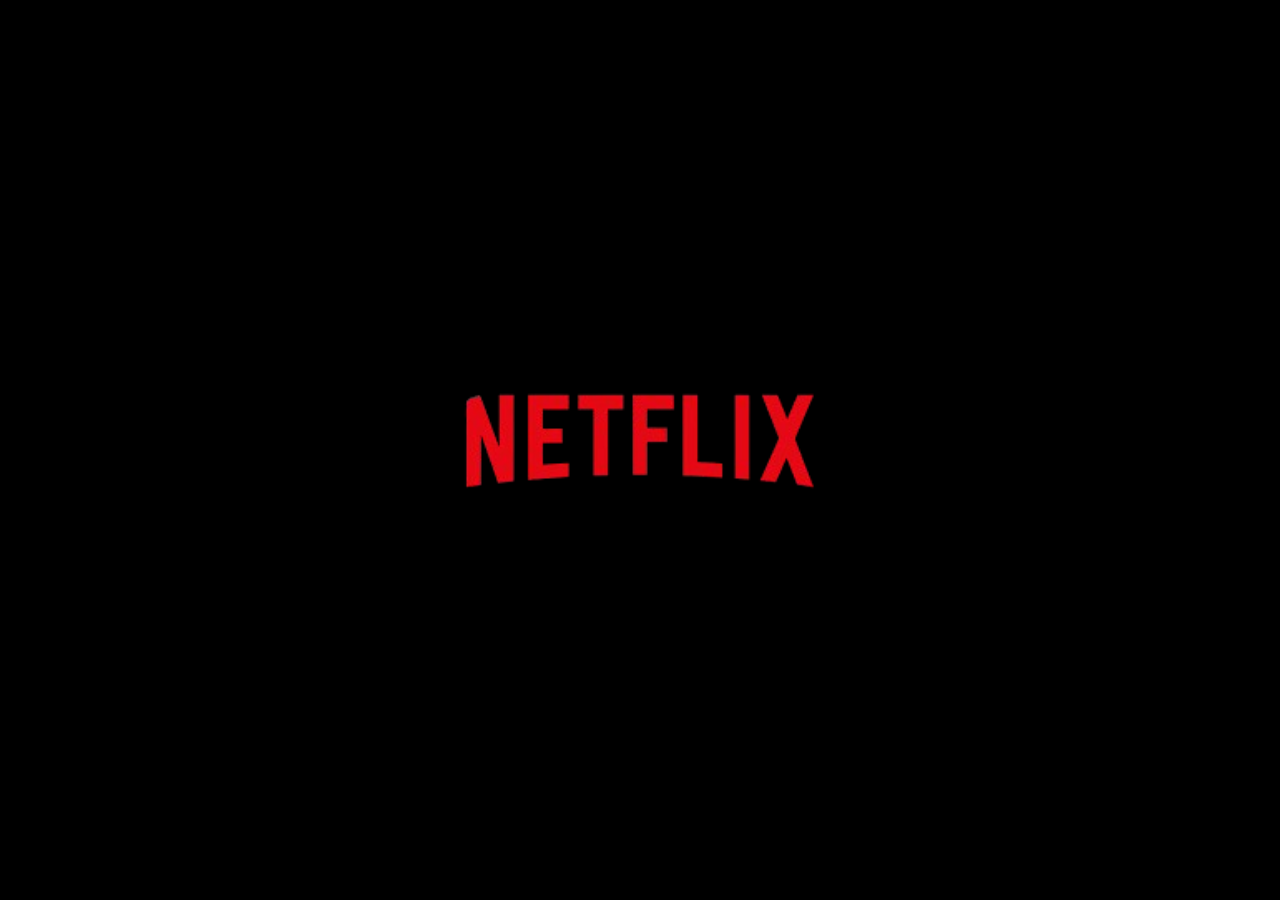
<file: index.html>
<!DOCTYPE html>
<html lang="en">
<head>
    <meta charset="UTF-8">
    <meta name="viewport" content="width=device-width, initial-scale=1.0">
    <title>Netflix</title>
    <link rel="stylesheet" href="style.css">
</head>
<body>
    <img src="assets/netflix-logotipo.png" alt="Logotipo netflix-logotipo">
    
     <a href="index2.html"><em>Entrar</em></a>
        
</body>
</html>
</file>
<file: style.css>
* {
    margin: 0%;
    padding: 0%;
    box-sizing: border-box;
}

body{
    background-color: black;
    display: flex;
    justify-content: center;
    align-items: center;
    flex-direction: column;
    height: 100vh;
}


img {
    width: 500px;
}

a  {
    text-decoration: none;
    color: black; 
    width: 100%;
    text-align: center;
}


button {
    padding: 13px;
    border-radius: 10px;
    border: none;
    transition: all 0.8s;
    background-color: white;
    cursor: pointer;
    font-size: 18px;
    width: 100%;
    max-width: 330px;
    
    

}

button:hover {
    background-color: rgb(161, 18, 18);
}

@media (max-width: 989px) {
    .primario {
        display: flex;
        flex-direction: column;
    }

}
</file>
